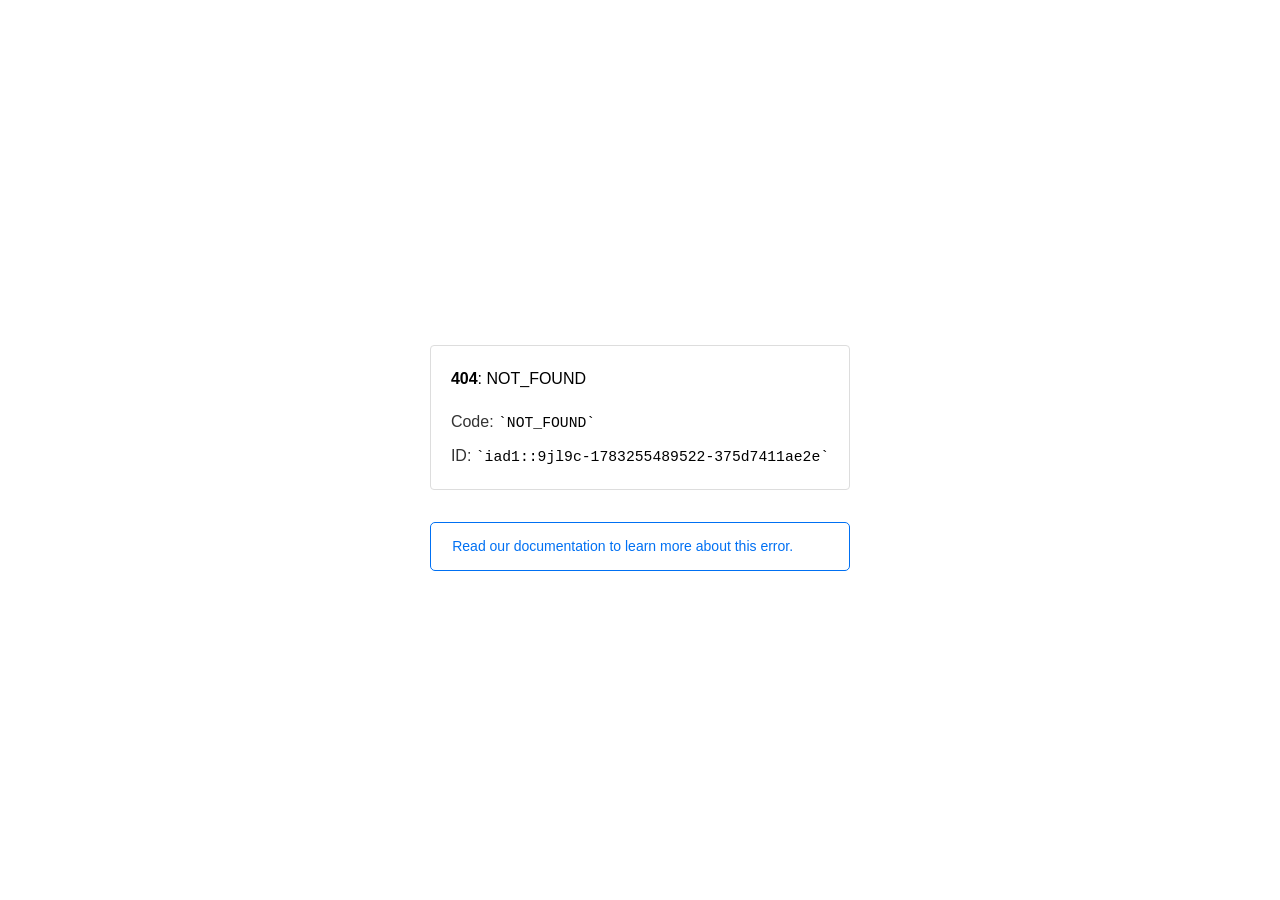
<file: imagenes/Yogurt_liquido_Pina_durazno.html>
<!doctype html><html lang=en><meta charset=utf-8><meta name=viewport content="width=device-width,initial-scale=1"><meta name=theme-color content=#000><title>404: NOT_FOUND</title><style>html{font-size:62.5%;box-sizing:border-box;height:-webkit-fill-available}*,::after,::before{box-sizing:inherit}body{font-family:sf pro text,sf pro icons,helvetica neue,helvetica,arial,sans-serif;font-size:1.6rem;line-height:1.65;word-break:break-word;font-kerning:auto;font-variant:normal;-webkit-font-smoothing:antialiased;-moz-osx-font-smoothing:grayscale;text-rendering:optimizeLegibility;hyphens:auto;height:100vh;height:-webkit-fill-available;max-height:100vh;max-height:-webkit-fill-available;margin:0}::selection{background:#79ffe1}::-moz-selection{background:#79ffe1}a{cursor:pointer;color:#0070f3;text-decoration:none;transition:all .2s ease;border-bottom:1px solid #0000}a:hover{border-bottom:1px solid #0070f3}ul{padding:0;margin-left:1.5em;list-style-type:none}li{margin-bottom:10px}ul li:before{content:'\02013'}li:before{display:inline-block;color:#ccc;position:absolute;margin-left:-18px;transition:color .2s ease}code{font-family:Menlo,Monaco,Lucida Console,Liberation Mono,DejaVu Sans Mono,Bitstream Vera Sans Mono,Courier New,monospace,serif;font-size:.92em}code:after,code:before{content:'`'}.container{display:flex;justify-content:center;flex-direction:column;min-height:100%}main{max-width:80rem;padding:4rem 6rem;margin:auto}ul{margin-bottom:32px}.error-title{font-size:2rem;padding-left:22px;line-height:1.5;margin-bottom:24px}.error-title-guilty{border-left:2px solid #ed367f}.error-title-innocent{border-left:2px solid #59b89c}@media(max-width:500px){.owner-error{display:none}}main p{color:#333}.devinfo-container{border:1px solid #ddd;border-radius:4px;padding:2rem;display:flex;flex-direction:column;margin-bottom:32px}.error-code{margin:0;font-size:1.6rem;color:#000;margin-bottom:1.6rem}.devinfo-line{color:#333}.devinfo-line code,code,li{color:#000}.devinfo-line:not(:last-child){margin-bottom:8px}.docs-link,.contact-link{font-weight:500}header,footer,footer a{display:flex;justify-content:center;align-items:center}header,footer{min-height:100px;height:100px}header{border-bottom:1px solid #eaeaea}header h1{font-size:1.8rem;margin:0;font-weight:500}header p{font-size:1.3rem;margin:0;font-weight:500}.header-item{display:flex;padding:0 2rem;margin:2rem 0;text-decoration:line-through;color:#999}.header-item.active{color:#ff0080;text-decoration:none}.header-item.first{border-right:1px solid #eaeaea}.header-item-content{display:flex;flex-direction:column}.header-item-icon{margin-right:1rem;margin-top:.6rem}footer{border-top:1px solid #eaeaea}footer a{color:#000}footer a:hover{border-bottom-color:#0000}footer svg{margin-left:.8rem}.note{padding:8pt 16pt;border-radius:5px;border:1px solid #0070f3;font-size:14px;line-height:1.8;color:#0070f3}@media(max-width:500px){.devinfo-container .devinfo-line code{margin-top:.4rem}.devinfo-container .devinfo-line:not(:last-child){margin-bottom:1.6rem}.devinfo-container{margin-bottom:0}header{flex-direction:column;height:auto;min-height:auto;align-items:flex-start}.header-item.first{border-right:none;margin-bottom:0}main{padding:1rem 2rem}body{font-size:1.4rem;line-height:1.55}footer{display:none}.note{margin-top:16px}}</style><div class=container><main><p class=devinfo-container><span class=error-code><strong>404</strong>: NOT_FOUND</span>
<span class=devinfo-line>Code: <code>NOT_FOUND</code></span>
<span class=devinfo-line>ID: <code>iad1::9jl9c-1783255489522-375d7411ae2e</code></p><a href=https://vercel.com/docs/errors/NOT_FOUND class=owner-error><div class=note>Read our documentation to learn more about this error.</div></a></main></div>
</file>
